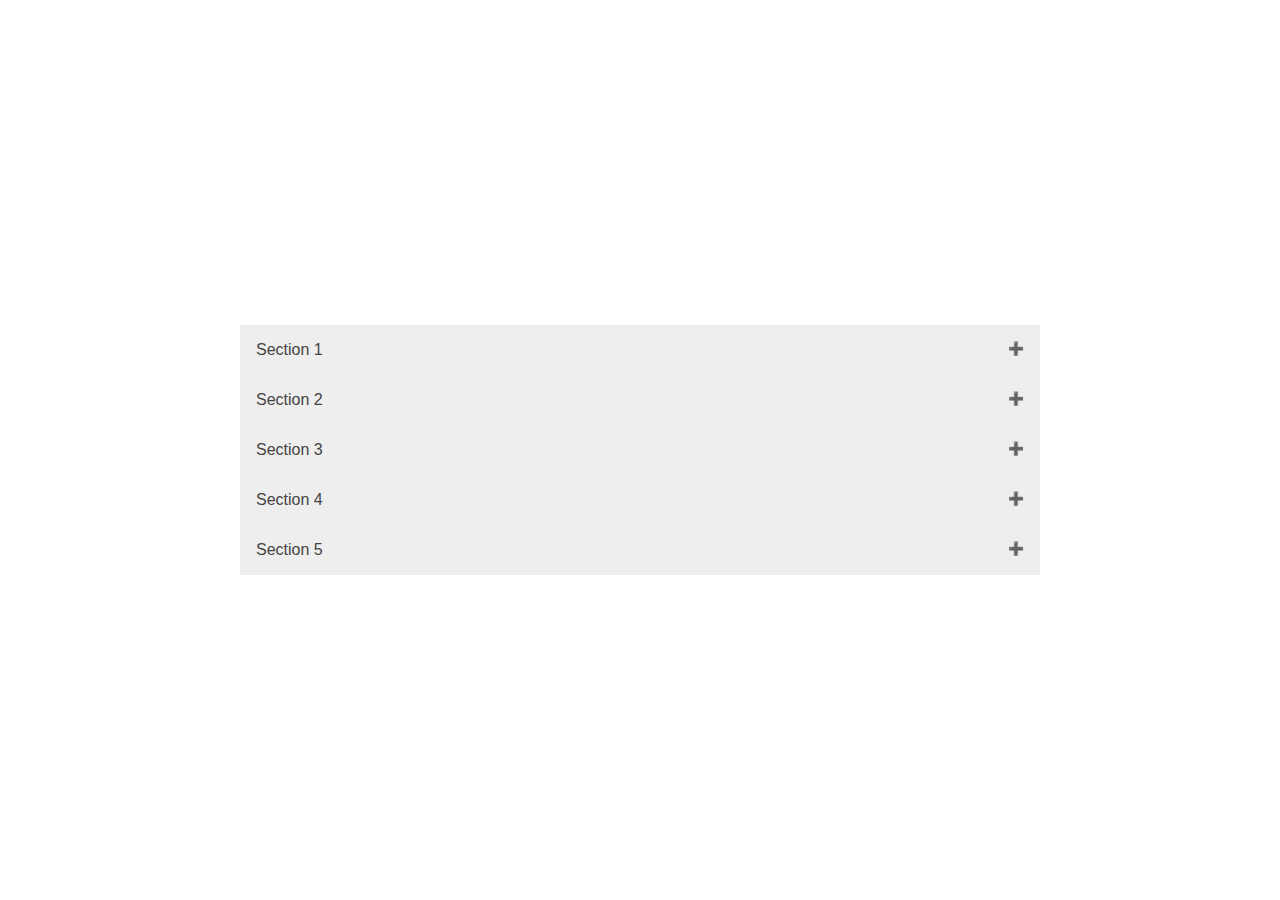
<file: 01-Menus/01-Accordion/index.html>
<!DOCTYPE html>
<html lang="en">
  <head>
    <meta charset="UTF-8" />
    <meta name="viewport" content="width=device-width, initial-scale=1.0" />
    <title>Accordion JS</title>
    <link rel="stylesheet" href="style.css" />
  </head>
  <body>
    <div class="container">
      <button class="accordion">Section 1</button>
      <div class="panel">
        <p>
          Lorem ipsum dolor, sit amet consectetur adipisicing elit. Facilis,
          illo! Mollitia rem adipisci suscipit natus veniam praesentium qui
          placeat aut quisquam. Temporibus ut autem, quo amet facere itaque
          optio, odit quis laudantium, aut dolor! Officia saepe quisquam quasi,
          dicta accusamus culpa eveniet doloremque enim vero reiciendis quis
          deleniti illo consequuntur!
        </p>
      </div>

      <button class="accordion">Section 2</button>
      <div class="panel">
        <p>
          Lorem ipsum dolor, sit amet consectetur adipisicing elit. Facilis,
          illo! Mollitia rem adipisci suscipit natus veniam praesentium qui
          placeat aut quisquam. Temporibus ut autem, quo amet facere itaque
          optio, odit quis laudantium, aut dolor! Officia saepe quisquam quasi,
          dicta accusamus culpa eveniet doloremque enim vero reiciendis quis
          deleniti illo consequuntur!
        </p>
      </div>

      <button class="accordion">Section 3</button>
      <div class="panel">
        <p>
          Lorem ipsum dolor, sit amet consectetur adipisicing elit. Facilis,
          illo! Mollitia rem adipisci suscipit natus veniam praesentium qui
          placeat aut quisquam. Temporibus ut autem, quo amet facere itaque
          optio, odit quis laudantium, aut dolor! Officia saepe quisquam quasi,
          dicta accusamus culpa eveniet doloremque enim vero reiciendis quis
          deleniti illo consequuntur!
        </p>
      </div>

      <button class="accordion">Section 4</button>
      <div class="panel">
        <p>
          Lorem ipsum dolor, sit amet consectetur adipisicing elit. Facilis,
          illo! Mollitia rem adipisci suscipit natus veniam praesentium qui
          placeat aut quisquam. Temporibus ut autem, quo amet facere itaque
          optio, odit quis laudantium, aut dolor! Officia saepe quisquam quasi,
          dicta accusamus culpa eveniet doloremque enim vero reiciendis quis
          deleniti illo consequuntur!
        </p>
      </div>

      <button class="accordion">Section 5</button>
      <div class="panel">
        <p>
          Lorem ipsum dolor, sit amet consectetur adipisicing elit. Facilis,
          illo! Mollitia rem adipisci suscipit natus veniam praesentium qui
          placeat aut quisquam. Temporibus ut autem, quo amet facere itaque
          optio, odit quis laudantium, aut dolor! Officia saepe quisquam quasi,
          dicta accusamus culpa eveniet doloremque enim vero reiciendis quis
          deleniti illo consequuntur!
        </p>
      </div>
    </div>
    <script src="script.js"></script>
  </body>
</html>
</file>
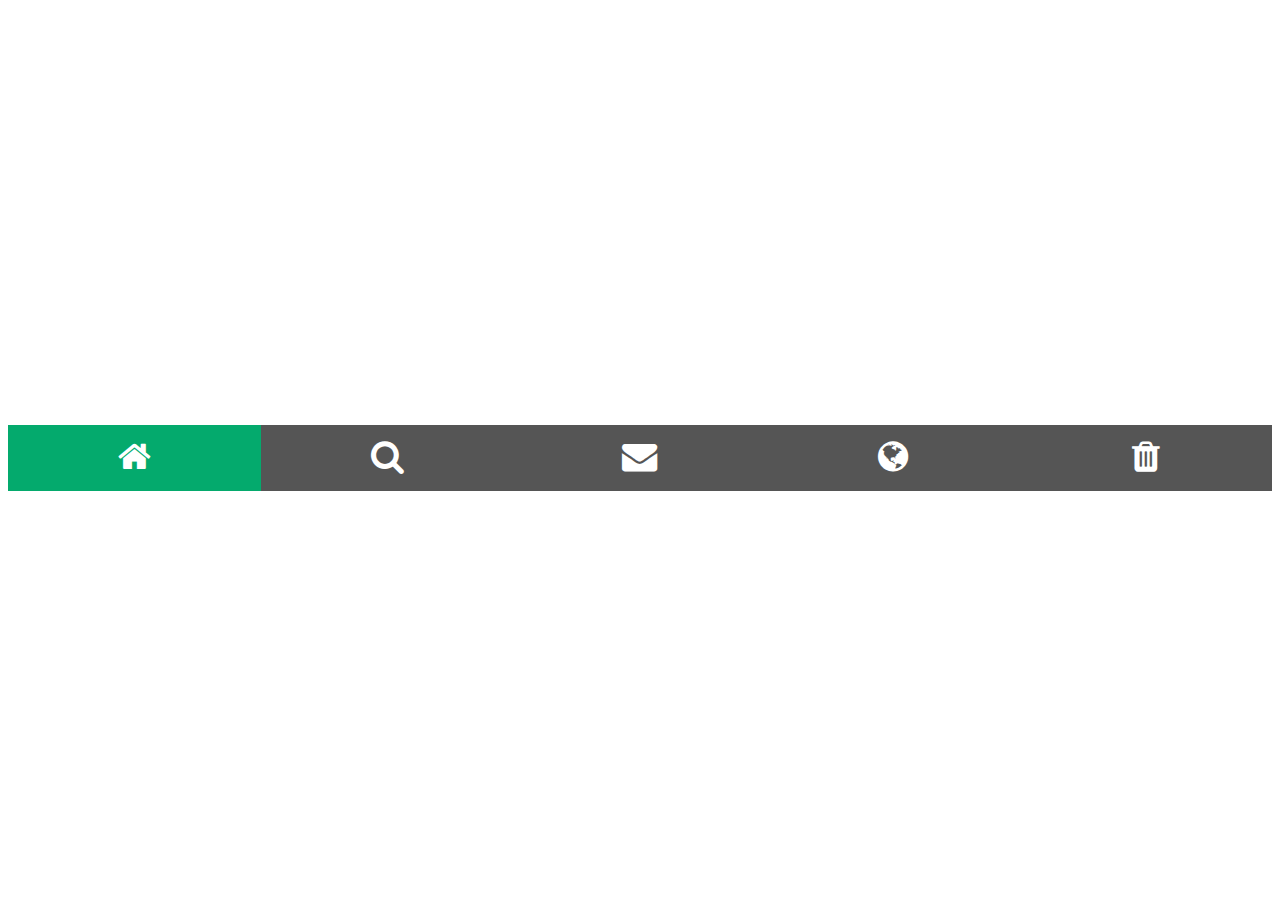
<file: 01-Menus/02-Icon Bar/index.html>
<!DOCTYPE html>
<html lang="en">
  <head>
    <meta charset="UTF-8" />
    <meta name="viewport" content="width=device-width, initial-scale=1.0" />

    <link
      rel="stylesheet"
      href="https://cdnjs.cloudflare.com/ajax/libs/font-awesome/4.7.0/css/font-awesome.min.css"
    />
    <title>Icon Bar</title>

    <link rel="stylesheet" href="style.css" />
  </head>
  <body>
    <div class="icon-bar">
      <a class="icon active" href="#"><i class="fa fa-home"></i></a>
      <a class="icon" href="#"><i class="fa fa-search"></i></a>
      <a class="icon" href="#"><i class="fa fa-envelope"></i></a>
      <a class="icon" href="#"><i class="fa fa-globe"></i></a>
      <a class="icon" href="#"><i class="fa fa-trash"></i></a>
    </div>
    <script src="script.js"></script>
  </body>
</html>
</file>
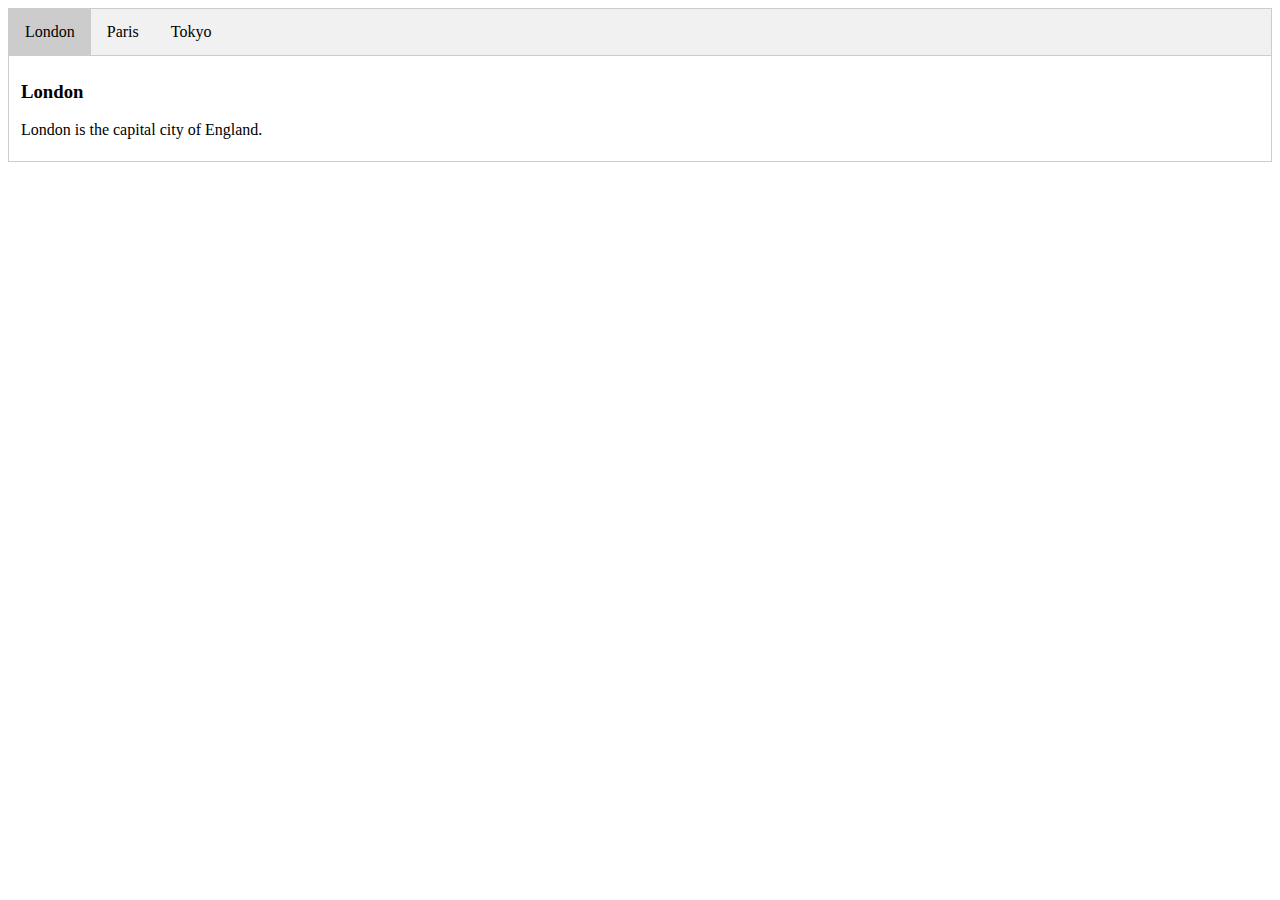
<file: 01-Menus/04-Tabs/index.html>
<!DOCTYPE html>
<html lang="en">
  <head>
    <meta charset="UTF-8" />
    <meta name="viewport" content="width=device-width, initial-scale=1.0" />
    <title>Toggleable Tabs</title>
    <link rel="stylesheet" href="style.css" />
  </head>
  <body>
    <!-- TAB LINKS -->
    <div class="tab">
      <button
        id="defaultOpen"
        class="tabLink"
        onclick="openCity(event, 'London')"
      >
        London
      </button>
      <button class="tabLink" onclick="openCity(event, 'Paris')">Paris</button>
      <button class="tabLink" onclick="openCity(event, 'Tokyo')">Tokyo</button>
    </div>

    <!-- TAB CONTENT -->
    <div id="London" class="tabContent">
      <h3>London</h3>
      <p>London is the capital city of England.</p>
    </div>
    <div id="Paris" class="tabContent">
      <h3>Paris</h3>
      <p>Paris is the capital of France.</p>
    </div>
    <div id="Tokyo" class="tabContent">
      <h3>Tokyo</h3>
      <p>Tokyo is the capital of Japan.</p>
    </div>

    <script src="script.js"></script>
  </body>
</html>
</file>
<file: 01-Menus/01-Accordion/style.css>
*,
*:before,
*:after {
  box-sizing: border-box;
}

* {
  margin: 0;
  padding: 0;
}

body {
  font-family: Arial, Helvetica, sans-serif;
  display: flex;
  align-items: center;
  justify-content: center;
  min-height: 100vh;
}

.container {
  max-width: 50rem;
  width: 50rem;
}

.accordion {
  background-color: #eee;
  color: #444;
  cursor: pointer;
  padding: 1rem;
  width: 100%;
  text-align: left;
  border: none;
  outline: none;
  transition: 0.4s;
  font: inherit;
}

.active,
.accordion:hover {
  background-color: #ccc;
}

/* .panel {
  padding: 0 1rem;
  background-color: #fff;
  display: none;
  overflow: hidden;
} */

/* For animated slide-down accordion */

.panel {
  padding: 0 1rem;
  background-color: #fff;
  max-height: 0;
  overflow: hidden;
  transition: max-height 0.4s ease-out;
}

/* Add a symbol to each button to indicate whether the collapsible content is open or closed: */

.accordion:after {
  content: '\02795';
  font-size: 0.8rem;
  color: #777;
  float: right;
  margin-left: 5px;
}

.active:after {
  content: '\2796';
}
</file>
<file: 01-Menus/02-Icon Bar/style.css>
/* VERTICAL ALIGNMENT */

/* body {
  display: flex;
  align-items: center;
  justify-content: center;
  min-height: 100vh;
}

.icon-bar {
  width: 90px;
  background-color: #555;
}

.icon-bar a {
  display: block;
  text-align: center;
  padding: 1rem;
  transition: all 0.3s ease;
  color: #fff;
  font-size: 2.2rem;
}

.icon-bar a:hover {
  background-color: #000;
}

.active {
  background-color: #04aa6d;
} */

/* HORIZONTAL ALIGNMENT */

body {
  display: flex;
  align-items: center;
  justify-content: center;
  min-height: 100vh;
}

.icon-bar {
  width: 100%;
  background-color: #555;
  overflow: auto;
  display: flex;
  align-items: center;
  /* justify-content: center; */
}

.icon-bar a {
  text-align: center;
  width: 20%;
  padding: 0.8rem 0;
  transition: all 0.3s ease;
  color: #fff;
  font-size: 2.2rem;
}

.icon-bar a:hover {
  background-color: #000;
}

.active {
  background-color: #04aa6d;
}
</file>
<file: 01-Menus/04-Tabs/style.css>
/* Style the tab */
.tab {
  overflow: hidden;
  border: 1px solid #ccc;
  background-color: #f1f1f1;
}

/* Style the buttons that are used to open the tab content */

.tab button {
  background-color: inherit;
  font: inherit;
  float: left;
  border: none;
  outline: none;
  cursor: pointer;
  padding: 14px 16px;
  transition: 0.3s;
}

/* Change background color of buttons on hover */
.tab button:hover {
  background-color: #ddd;
}

/* Create an active/current tablink class */
.tab button.active {
  background-color: #ccc;
}

/* Style the tab content */
.tabContent {
  display: none;
  padding: 6px 12px;
  border: 1px solid #ccc;
  border-top: none;
  animation: fadeEffect 1s;
}

@keyframes fadeEffect {
  from {
    opacity: 0;
  }
  to {
    opacity: 1;
  }
}
</file>
